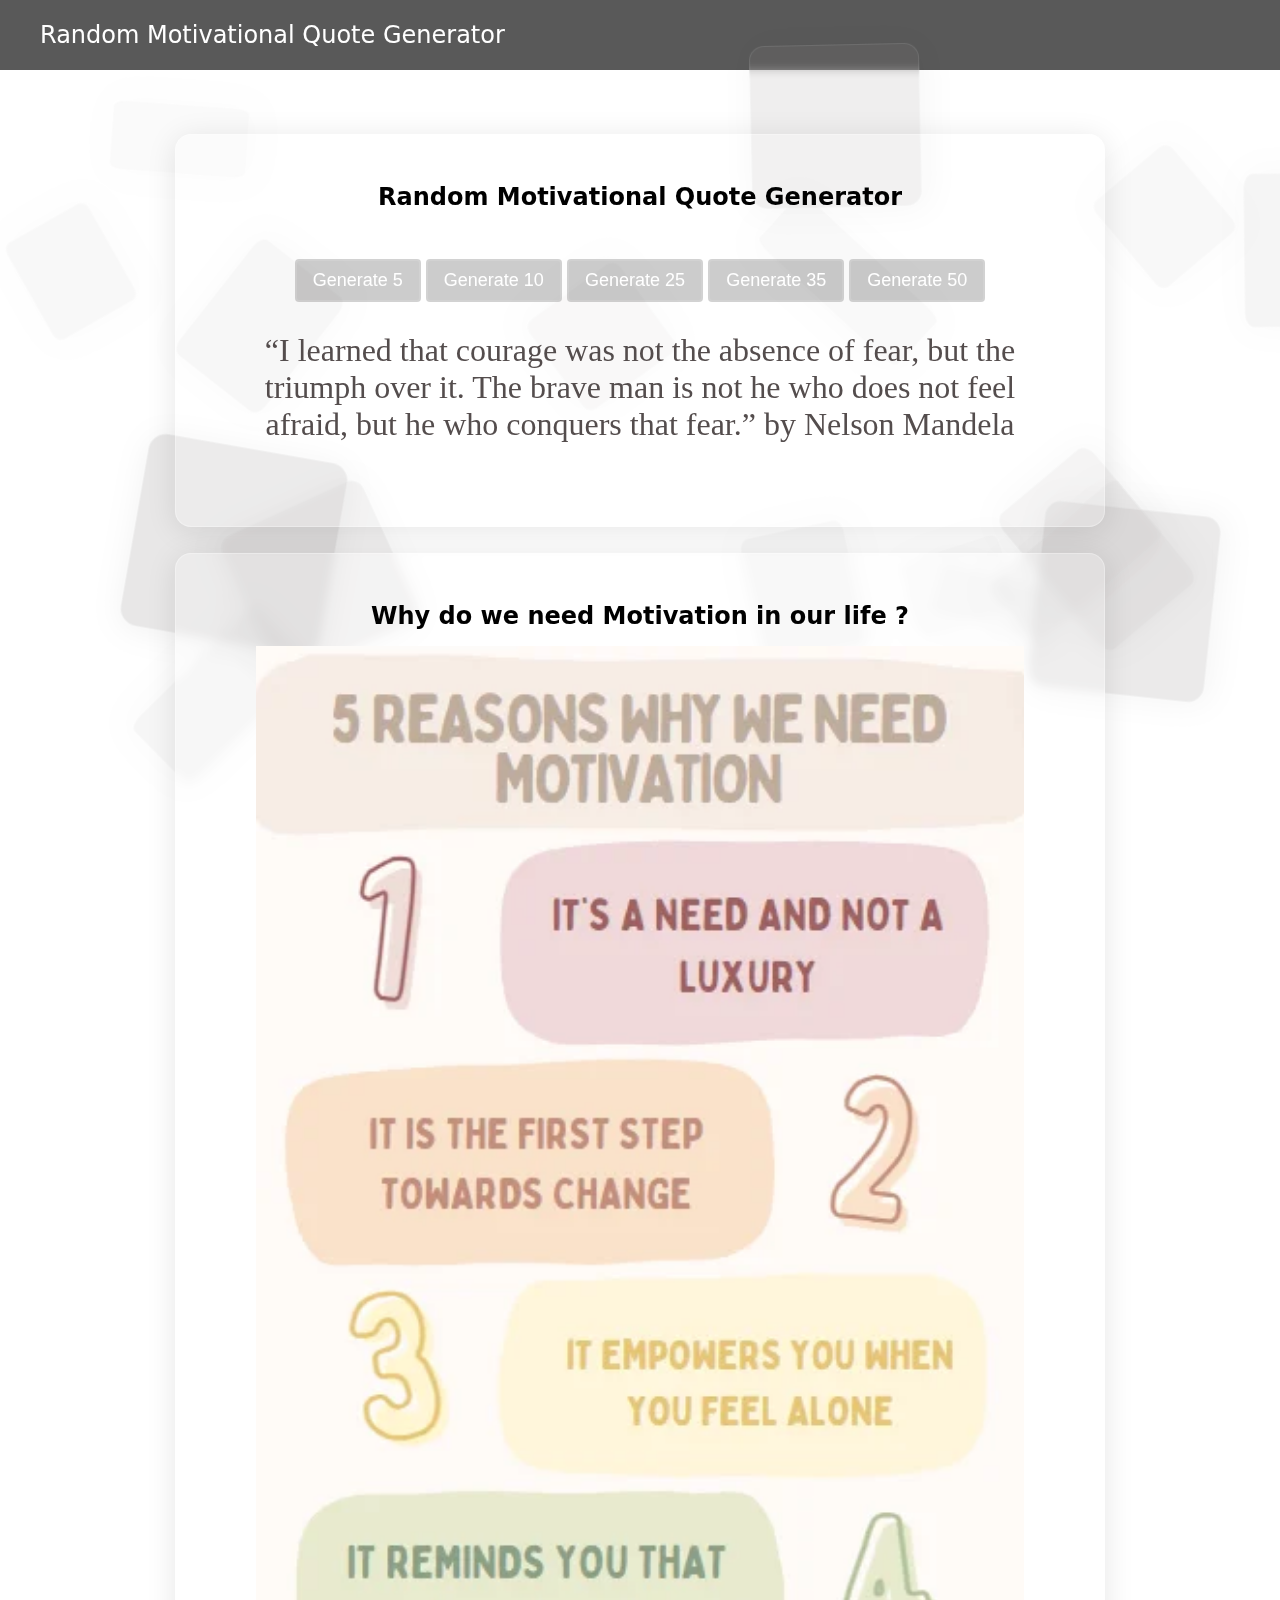
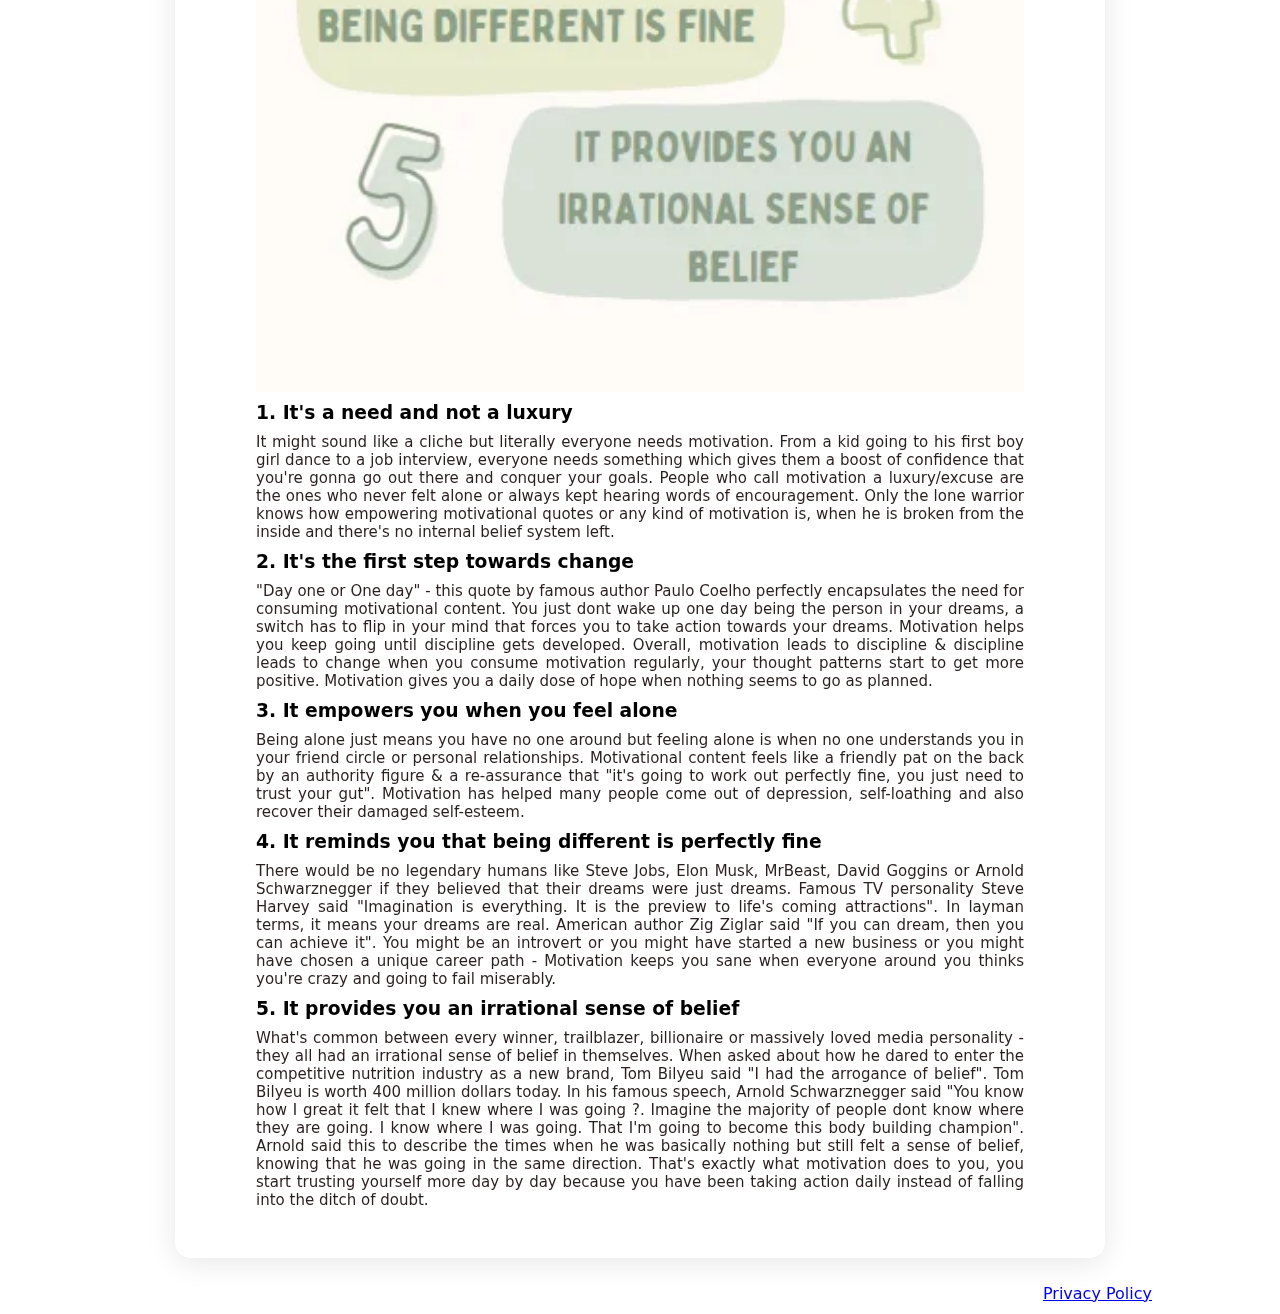
<file: index.html>
<html lang="en">

<head>
<link rel="icon" type="image/x-icon" href="favicon.ico">
<meta name="google-site-verification" content="94LipoY_496D6hNXk0WWpjT-a_7iiIvaImD5e-AeUU0" />
<!-- Google tag (gtag.js) --> <script async src="https://www.googletagmanager.com/gtag/js?id=G-378V7F94QC"></script> <script> window.dataLayer = window.dataLayer || []; function gtag(){dataLayer.push(arguments);} gtag('js', new Date()); gtag('config', 'G-378V7F94QC'); </script>
  <meta charset="UTF-8" />
  <meta http-equiv="X-UA-Compatible" content="IE=edge" />
  <meta name="description"
    content="A free online random motivational quotes generator that generates random motivational & inspirational quotes. Read random motivational & inspirational quotes to feel inspired">
  <meta name="viewport" content="width=device-width, initial-scale=1.0" />
  <title> Random Motivational Quotes Generator - A free online tool that generates random motivational & inspirational quotes
  </title>
  <meta property="og:title"
    content="Random Motivational Quotes Generator - A free online tool that generates random motivational & inspirational quotes" />
  <meta property="og:type" content="website" />
  <meta itemprop="name"
    content="Random Motivational Quotes Generator - A free online tool that generates random motivational & inspirational quotes" />
  <link rel="stylesheet" href="style.css" />
</head>

<body>
  <div class="page-header">
    <div class="logo">
      <a href="http://randommotivationalquotegenerator.online" style="
    text-decoration: none;
    color: white;
">Random Motivational Quote Generator</a>
    </div>
    <a id="menu-icon" class="menu-icon" onclick="onMenuClick()">
      <i class="fa fa-bars"></i>
    </a>

    <!--<div id="navigation-bar" class="nav-bar">
        <a href="/" class="active">Home</a>
        <a href="#">About</a>
        <a href="#">Contact us</a>
      </div>
     -->

    <!--<div class="header-right"><button>Sign in</button></div>-->
  </div>
  <div data-v-053f5fce="" data-v-12da58b2="" class="scattered-previews">
    <div data-v-053f5fce="" class="glass"
      style="width: 127px; height: 103px; top: 540px; left: 739px; transform: rotate(0.716119turn); opacity: 0.163513;">
    </div>
    <div data-v-053f5fce="" class="glass"
      style="width: 76px; height: 166px; top: 477px; left: 1037px; transform: rotate(0.136577turn); opacity: 0.1577;">
    </div>
    <div data-v-053f5fce="" class="glass"
      style="width: 153px; height: 154px; top: 501px; left: 242px; transform: rotate(0.18176turn); opacity: 0.294525;">
    </div>
    <div data-v-053f5fce="" class="glass"
      style="width: 111px; height: 99px; top: 166px; left: 1108px; transform: rotate(0.638528turn); opacity: 0.137362;">
    </div>
    <div data-v-053f5fce="" class="glass"
      style="width: 175px; height: 118px; top: 489px; left: 1008px; transform: rotate(0.639004turn); opacity: 0.258125;">
    </div>
    <div data-v-053f5fce="" class="glass"
      style="width: 152px; height: 108px; top: 195px; left: 1222px; transform: rotate(0.748242turn); opacity: 0.2052;">
    </div>
    <div data-v-053f5fce="" class="glass"
      style="width: 107px; height: 144px; top: 253px; left: 205px; transform: rotate(0.60583turn); opacity: 0.1926;">
    </div>
    <div data-v-053f5fce="" class="glass"
      style="width: 106px; height: 50px; top: 575px; left: 934px; transform: rotate(0.0440172turn); opacity: 0.06625;">
    </div>
    <div data-v-053f5fce="" class="glass"
      style="width: 111px; height: 109px; top: 281px; left: 545px; transform: rotate(0.399721turn); opacity: 0.151237;">
    </div>
    <div data-v-053f5fce="" class="glass"
      style="width: 174px; height: 84px; top: 652px; left: 134px; transform: rotate(0.376087turn); opacity: 0.1827;">
    </div>
    <div data-v-053f5fce="" class="glass"
      style="width: 200px; height: 193px; top: 447px; left: 133px; transform: rotate(0.0276429turn); opacity: 0.4825;">
    </div>
    <div data-v-053f5fce="" class="glass"
      style="width: 161px; height: 168px; top: 41px; left: 754px; transform: rotate(0.746561turn); opacity: 0.3381;">
    </div>
    <div data-v-053f5fce="" class="glass"
      style="width: 186px; height: 66px; top: 246px; left: 754px; transform: rotate(0.118157turn); opacity: 0.15345;">
    </div>
    <div data-v-053f5fce="" class="glass"
      style="width: 110px; height: 93px; top: 224px; left: 15px; transform: rotate(0.667974turn); opacity: 0.127875;">
    </div>
    <div data-v-053f5fce="" class="glass"
      style="width: 67px; height: 134px; top: 71px; left: 145px; transform: rotate(0.761537turn); opacity: 0.112225;">
    </div>
    <div data-v-053f5fce="" class="glass"
      style="width: 123px; height: 155px; top: 466px; left: 1379px; transform: rotate(0.641522turn); opacity: 0.238313;">
    </div>
    <div data-v-053f5fce="" class="glass"
      style="width: 97px; height: 146px; top: 338px; left: 1360px; transform: rotate(0.288001turn); opacity: 0.177025;">
    </div>
    <div data-v-053f5fce="" class="glass"
      style="width: 93px; height: 159px; top: 203px; left: 1373px; transform: rotate(0.10502turn); opacity: 0.184837;">
    </div>
    <div data-v-053f5fce="" class="glass"
      style="width: 185px; height: 175px; top: 513px; left: 1031px; transform: rotate(0.76703turn); opacity: 0.404687;">
    </div>
    <div data-v-053f5fce="" class="glass"
      style="width: 100px; height: 73px; top: 547px; left: 908px; transform: rotate(0.949998turn); opacity: 0.09125;">
    </div>
  </div>
  <div class="container">
    <h2>Random Motivational Quote Generator</h2>
    
    <button id="btn" class="btn">Generate 5</button>
    <button id="btn2" class="btn">Generate 10</button>
    <button id="btn3" class="btn">Generate 25</button>
    <button id="btn4" class="btn">Generate 35</button>
    <button id="btn5" class="btn">Generate 50</button>
    <span id="emoji-container"></span><br>
  </div>
  <div class="container2">
    <h2>Why do we need Motivation in our life ?</h2>
    <img src="banner.webp" alt="Why do we need motivation in our life" class="responsive">
    <h3 style="text-align: justify;padding-top: 10px;">1. It's a need and not a luxury</h3>
    <p class="plaintext"> It might sound like a cliche but literally everyone needs motivation.
       From a kid going to his first boy girl dance to a job interview, everyone needs something
        which gives them a boost of confidence that you're gonna go out there and conquer your goals.
      People who call motivation a luxury/excuse are the ones who never felt alone or always kept hearing
    words of encouragement. Only the lone warrior knows how empowering motivational quotes or any kind
  of motivation is, when he is broken from the inside and there's no internal belief system left.</p>
  <h3 style="text-align: justify;padding-top: 10px;">2. It's the first step towards change</h3>
    <p class="plaintext"> "Day one or One day" - this quote by famous author Paulo Coelho perfectly encapsulates
      the need for consuming motivational content. You just dont wake up one day being the person in your dreams, a switch
      has to flip in your mind that forces you to take action towards your dreams. Motivation helps you keep going until discipline
      gets developed.
      Overall, motivation leads to discipline & discipline leads to change when you consume motivation regularly, your thought
      patterns start to get more positive. Motivation gives you a daily dose of hope when nothing seems to go as planned.
    </p>
    <h3 style="text-align: justify;padding-top: 10px;">3. It empowers you when you feel alone</h3>
    <p class="plaintext"> Being alone just means you have no one around but feeling alone is when no one understands you in your friend
      circle or personal relationships. Motivational content feels like a friendly pat on the back by an authority figure & a re-assurance
      that "it's going to work out perfectly fine, you just need to trust your gut".
      Motivation has helped many people come out of depression, self-loathing and also recover their damaged self-esteem.
    </p>
    <h3 style="text-align: justify;padding-top: 10px;">4. It reminds you that being different is perfectly fine</h3>
    <p class="plaintext"> There would be no legendary humans like Steve Jobs, Elon Musk, MrBeast, David Goggins or Arnold Schwarznegger
      if they believed that their dreams were just dreams. Famous TV personality Steve Harvey said "Imagination is everything.
      It is the preview to life's coming attractions". In layman terms, it means your dreams are real.
      American author Zig Ziglar said "If you can dream, then you can achieve it".
      You might be an introvert or you might have started a new business or you might have chosen a unique career path - Motivation keeps
      you sane when everyone around you thinks you're crazy and going to fail miserably. 
    </p>
    <h3 style="text-align: justify;padding-top: 10px;">5. It provides you an irrational sense of belief</h3>
    <p class="plaintext"> What's common between every winner, trailblazer, billionaire or massively loved media personality - they
      all had an irrational sense of belief in themselves. When asked about how he dared to enter the competitive nutrition industry as a new brand,
      Tom Bilyeu said "I had the arrogance of belief". Tom Bilyeu is worth 400 million dollars today. In his famous speech, Arnold Schwarznegger
      said "You know how I great it felt that I knew where I was going ?. Imagine the majority of people dont know where they are going. I know
      where I was going. That I'm going to become this body building champion". Arnold said this to describe the times when he was basically nothing
      but still felt a sense of belief, knowing that he was going in the same direction. That's exactly what motivation does to you, you
      start trusting yourself more day by day because you have been taking action daily instead of falling into the ditch of doubt.
    </p>
  </div>
<p style="
    margin-top: -8%;
    position: absolute;
    padding-bottom: 11px;
    right: 10%;
">
<a href="http://randommotivationalquotegenerator.online/privacypolicy.html">Privacy Policy</a>
</p>  <script src="script.js"></script>
</body>

</html>
</file>
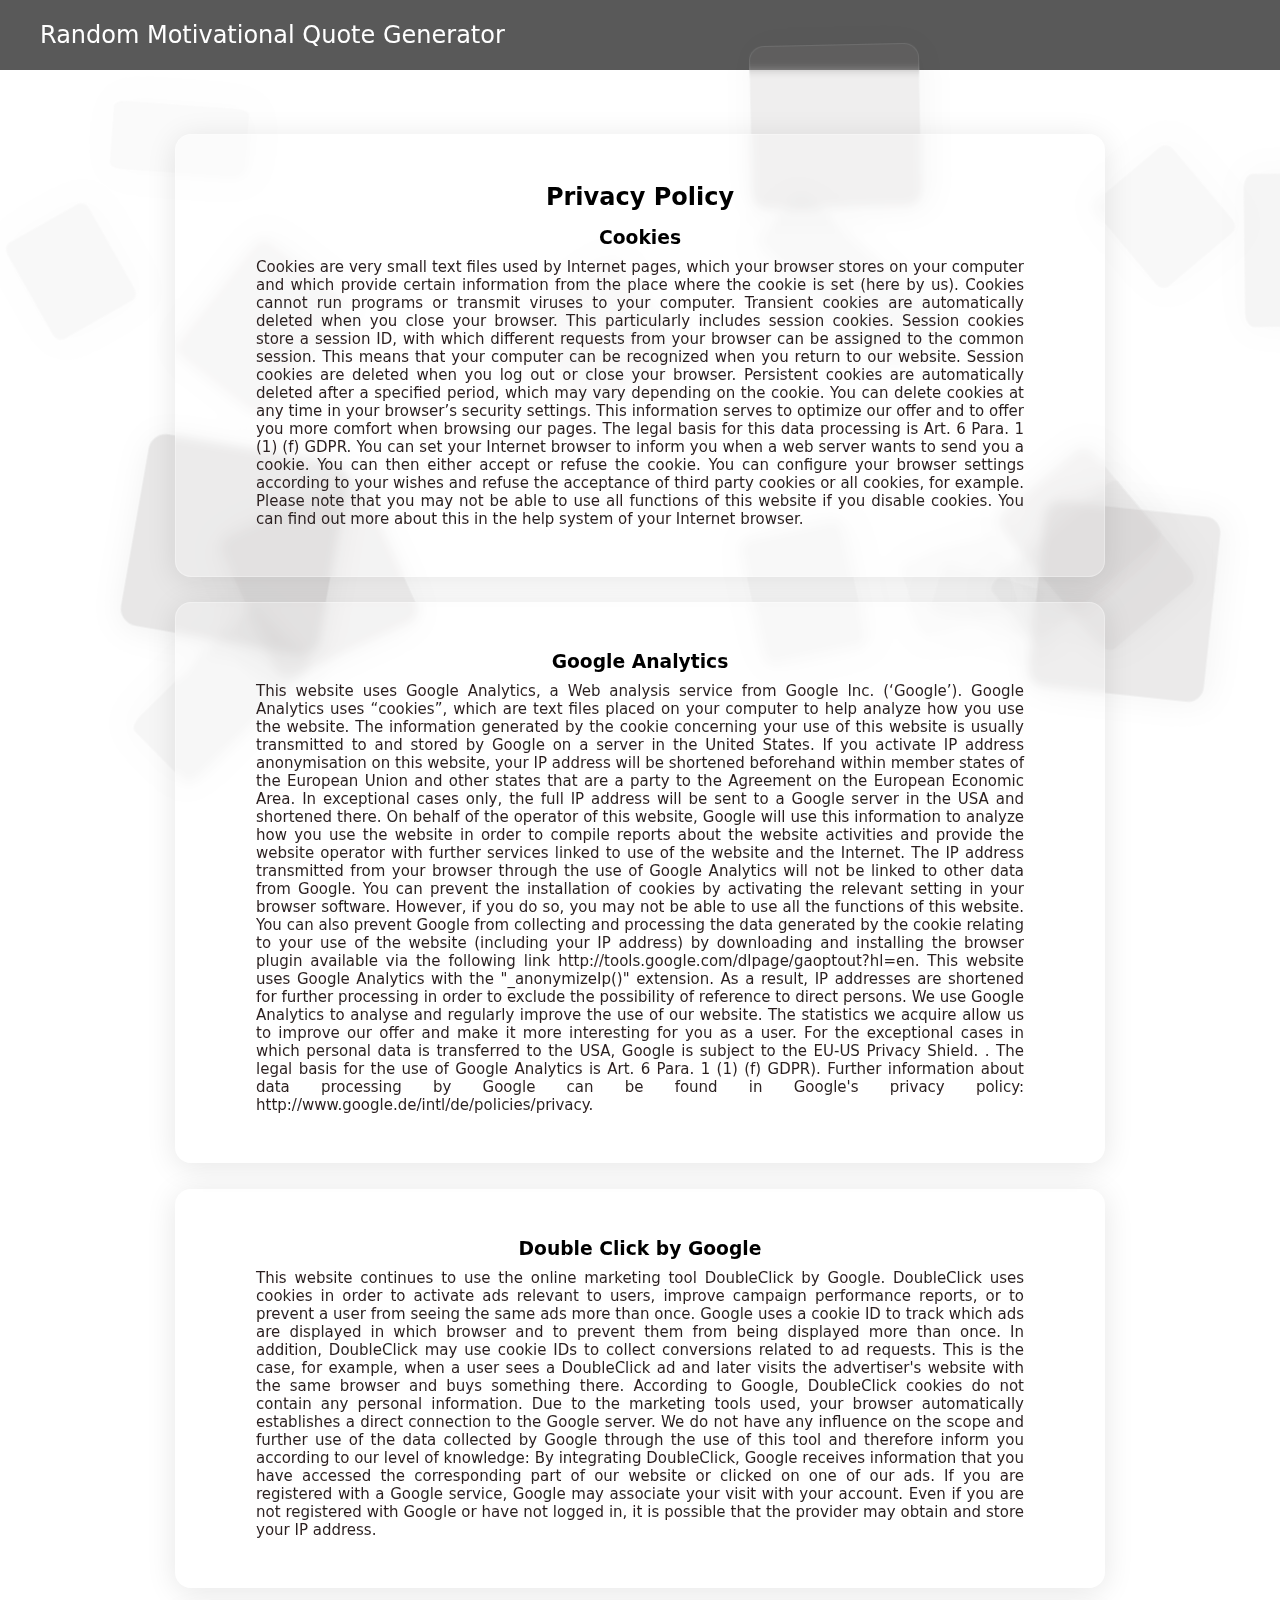
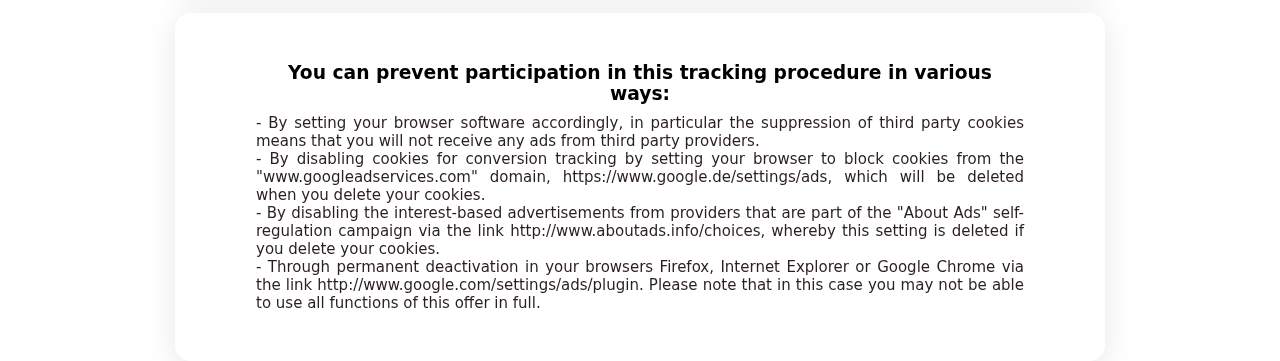
<file: privacypolicy.html>
<html lang="en">

<head>
<link rel="icon" type="image/x-icon" href="favicon.ico">
<meta name="google-site-verification" content="94LipoY_496D6hNXk0WWpjT-a_7iiIvaImD5e-AeUU0" />
<!-- Google tag (gtag.js) --> <script async src="https://www.googletagmanager.com/gtag/js?id=G-378V7F94QC"></script> <script> window.dataLayer = window.dataLayer || []; function gtag(){dataLayer.push(arguments);} gtag('js', new Date()); gtag('config', 'G-378V7F94QC'); </script>
  <meta charset="UTF-8" />
  <meta http-equiv="X-UA-Compatible" content="IE=edge" />
  <meta name="description"
    content="Privacy Policy">
  <meta name="viewport" content="width=device-width, initial-scale=1.0" />
  <title> Random Motivational Quotes Generator - Privacy Policy
  </title>
  <meta property="og:title"
    content="Random Motivational Quotes Generator - Privacy Policy" />
  <meta property="og:type" content="website" />
  <meta itemprop="name"
    content="Random Motivational Quotes Generator - Privacy Policy" />
  <link rel="stylesheet" href="style.css" />
</head>

<body>
  <div class="page-header">
    <div class="logo">
      <a href="http://randommotivationalquotegenerator.online" style="
    text-decoration: none;
    color: white;
">Random Motivational Quote Generator</a>
    </div>
    <a id="menu-icon" class="menu-icon" onclick="onMenuClick()">
      <i class="fa fa-bars"></i>
    </a>

    <!--<div class="header-right"><button>Sign in</button></div>-->
  </div>
  <div data-v-053f5fce="" data-v-12da58b2="" class="scattered-previews">
    <div data-v-053f5fce="" class="glass"
      style="width: 127px; height: 103px; top: 540px; left: 739px; transform: rotate(0.716119turn); opacity: 0.163513;">
    </div>
    <div data-v-053f5fce="" class="glass"
      style="width: 76px; height: 166px; top: 477px; left: 1037px; transform: rotate(0.136577turn); opacity: 0.1577;">
    </div>
    <div data-v-053f5fce="" class="glass"
      style="width: 153px; height: 154px; top: 501px; left: 242px; transform: rotate(0.18176turn); opacity: 0.294525;">
    </div>
    <div data-v-053f5fce="" class="glass"
      style="width: 111px; height: 99px; top: 166px; left: 1108px; transform: rotate(0.638528turn); opacity: 0.137362;">
    </div>
    <div data-v-053f5fce="" class="glass"
      style="width: 175px; height: 118px; top: 489px; left: 1008px; transform: rotate(0.639004turn); opacity: 0.258125;">
    </div>
    <div data-v-053f5fce="" class="glass"
      style="width: 152px; height: 108px; top: 195px; left: 1222px; transform: rotate(0.748242turn); opacity: 0.2052;">
    </div>
    <div data-v-053f5fce="" class="glass"
      style="width: 107px; height: 144px; top: 253px; left: 205px; transform: rotate(0.60583turn); opacity: 0.1926;">
    </div>
    <div data-v-053f5fce="" class="glass"
      style="width: 106px; height: 50px; top: 575px; left: 934px; transform: rotate(0.0440172turn); opacity: 0.06625;">
    </div>
    <div data-v-053f5fce="" class="glass"
      style="width: 111px; height: 109px; top: 281px; left: 545px; transform: rotate(0.399721turn); opacity: 0.151237;">
    </div>
    <div data-v-053f5fce="" class="glass"
      style="width: 174px; height: 84px; top: 652px; left: 134px; transform: rotate(0.376087turn); opacity: 0.1827;">
    </div>
    <div data-v-053f5fce="" class="glass"
      style="width: 200px; height: 193px; top: 447px; left: 133px; transform: rotate(0.0276429turn); opacity: 0.4825;">
    </div>
    <div data-v-053f5fce="" class="glass"
      style="width: 161px; height: 168px; top: 41px; left: 754px; transform: rotate(0.746561turn); opacity: 0.3381;">
    </div>
    <div data-v-053f5fce="" class="glass"
      style="width: 186px; height: 66px; top: 246px; left: 754px; transform: rotate(0.118157turn); opacity: 0.15345;">
    </div>
    <div data-v-053f5fce="" class="glass"
      style="width: 110px; height: 93px; top: 224px; left: 15px; transform: rotate(0.667974turn); opacity: 0.127875;">
    </div>
    <div data-v-053f5fce="" class="glass"
      style="width: 67px; height: 134px; top: 71px; left: 145px; transform: rotate(0.761537turn); opacity: 0.112225;">
    </div>
    <div data-v-053f5fce="" class="glass"
      style="width: 123px; height: 155px; top: 466px; left: 1379px; transform: rotate(0.641522turn); opacity: 0.238313;">
    </div>
    <div data-v-053f5fce="" class="glass"
      style="width: 97px; height: 146px; top: 338px; left: 1360px; transform: rotate(0.288001turn); opacity: 0.177025;">
    </div>
    <div data-v-053f5fce="" class="glass"
      style="width: 93px; height: 159px; top: 203px; left: 1373px; transform: rotate(0.10502turn); opacity: 0.184837;">
    </div>
    <div data-v-053f5fce="" class="glass"
      style="width: 185px; height: 175px; top: 513px; left: 1031px; transform: rotate(0.76703turn); opacity: 0.404687;">
    </div>
    <div data-v-053f5fce="" class="glass"
      style="width: 100px; height: 73px; top: 547px; left: 908px; transform: rotate(0.949998turn); opacity: 0.09125;">
    </div>
  </div>
  <div class="container2" style="margin-top:64px!important;">
    <h2>Privacy Policy</h2>
    <h3>Cookies</h3>
    <p class="plaintext">
Cookies are very small text files used by Internet pages, which your browser stores on your computer and which provide certain information from the place where the cookie is set (here by us). Cookies cannot run programs or transmit viruses to your computer.

Transient cookies are automatically deleted when you close your browser. This particularly includes session cookies. Session cookies store a session ID, with which different requests from your browser can be assigned to the common session. This means that your computer can be recognized when you return to our website. Session cookies are deleted when you log out or close your browser.

Persistent cookies are automatically deleted after a specified period, which may vary depending on the cookie. You can delete cookies at any time in your browser’s security settings.

This information serves to optimize our offer and to offer you more comfort when browsing our pages. The legal basis for this data processing is Art. 6 Para. 1 (1) (f) GDPR.

You can set your Internet browser to inform you when a web server wants to send you a cookie. You can then either accept or refuse the cookie. You can configure your browser settings according to your wishes and refuse the acceptance of third party cookies or all cookies, for example. Please note that you may not be able to use all functions of this website if you disable cookies. You can find out more about this in the help system of your Internet browser.
</p>
  </div>
<div class="container2">
<h3>Google Analytics</h3>
<p class="plaintext">This website uses Google Analytics, a Web analysis service from Google Inc. (‘Google’). Google Analytics uses “cookies”, which are text files placed on your computer to help analyze how you use the website. The information generated by the cookie concerning your use of this website is usually transmitted to and stored by Google on a server in the United States. If you activate IP address anonymisation on this website, your IP address will be shortened beforehand within member states of the European Union and other states that are a party to the Agreement on the European Economic Area. In exceptional cases only, the full IP address will be sent to a Google server in the USA and shortened there. On behalf of the operator of this website, Google will use this information to analyze how you use the website in order to compile reports about the website activities and provide the website operator with further services linked to use of the website and the Internet. The IP address transmitted from your browser through the use of Google Analytics will not be linked to other data from Google. You can prevent the installation of cookies by activating the relevant setting in your browser software. However, if you do so, you may not be able to use all the functions of this website. You can also prevent Google from collecting and processing the data generated by the cookie relating to your use of the website (including your IP address) by downloading and installing the browser plugin available via the following link http://tools.google.com/dlpage/gaoptout?hl=en.

This website uses Google Analytics with the "_anonymizeIp()" extension. As a result, IP addresses are shortened for further processing in order to exclude the possibility of reference to direct persons.

We use Google Analytics to analyse and regularly improve the use of our website. The statistics we acquire allow us to improve our offer and make it more interesting for you as a user. For the exceptional cases in which personal data is transferred to the USA, Google is subject to the EU-US Privacy Shield. . The legal basis for the use of Google Analytics is Art. 6 Para. 1 (1) (f) GDPR).

Further information about data processing by Google can be found in Google's privacy policy: http://www.google.de/intl/de/policies/privacy.
</p>
</div>
<div class="container2">
<h3>Double Click by Google</h3>
<p class="plaintext">
This website continues to use the online marketing tool DoubleClick by Google. DoubleClick uses cookies in order to activate ads relevant to users, improve campaign performance reports, or to prevent a user from seeing the same ads more than once. Google uses a cookie ID to track which ads are displayed in which browser and to prevent them from being displayed more than once. In addition, DoubleClick may use cookie IDs to collect conversions related to ad requests. This is the case, for example, when a user sees a DoubleClick ad and later visits the advertiser's website with the same browser and buys something there. According to Google, DoubleClick cookies do not contain any personal information.

Due to the marketing tools used, your browser automatically establishes a direct connection to the Google server. We do not have any influence on the scope and further use of the data collected by Google through the use of this tool and therefore inform you according to our level of knowledge: By integrating DoubleClick, Google receives information that you have accessed the corresponding part of our website or clicked on one of our ads. If you are registered with a Google service, Google may associate your visit with your account. Even if you are not registered with Google or have not logged in, it is possible that the provider may obtain and store your IP address.

</p>
</div>
<div class="container2">
<h3>You can prevent participation in this tracking procedure in various ways:
<p class="plaintext">- By setting your browser software accordingly, in particular the suppression of third party cookies means that you will not receive any ads from third party providers.<br>
- By disabling cookies for conversion tracking by setting your browser to block cookies from the "www.googleadservices.com" domain, https://www.google.de/settings/ads, which will be deleted when you delete your cookies.<br>
- By disabling the interest-based advertisements from providers that are part of the "About Ads" self-regulation campaign via the link http://www.aboutads.info/choices, whereby this setting is deleted if you delete your cookies.<br>
- Through permanent deactivation in your browsers Firefox, Internet Explorer or Google Chrome via the link http://www.google.com/settings/ads/plugin. Please note that in this case you may not be able to use all functions of this offer in full.</p>
</h3>
</div>
  <script src="script.js"></script>
</body>

</html>
</file>
<file: style.css>
:root {
  --bgcolor: #1a79cf;
}

* {
  margin: 0;
  padding: 0;
}

.page-header {
  background-color: #000000a6;
  backdrop-filter: blur(9px);
  padding: 1.3rem;
  display: flex;
  justify-content: space-between;
}

.logo {
  color: white;
  align-self: center;
  margin-left: 1.2rem;
  font-size: 1.5rem;
}

.nav-bar {
  margin: auto;
}

.nav-bar a {
  color: white;
  padding: 1.5rem;
  cursor: pointer;
  text-decoration: none;
  font-size: 1.2rem;
}

.menu-icon {
  color: white;
  cursor: pointer;
  display: none;
}

button {
  font-size: 1rem;
  border: 1px solid black;
  border-radius: 5px;
  padding: 0.9rem;
}

@media screen and (max-width: 700px) {
  .nav-bar {
    display: none;
    position: absolute;
    top: 3.7rem;
    left: 0;
    width: 100%;
    background-color: var(--bgcolor);
    text-align: center;
  }

  .container {
    margin-top: 5% !important;
    max-width: 100% !important;
    margin: 10% auto;
    padding: 3rem 1rem !important;
    background: rgba(255, 255, 255, 0.2);
    border-radius: 16px;
    box-shadow: 0 4px 30px rgba(0, 0, 0, 0.1);
    backdrop-filter: blur(5px);
    -webkit-backdrop-filter: blur(5px);
    border: 1px solid rgba(255, 255, 255, 0.3);
    text-align: center;
  }

  .container2 {
    max-width: 100% !important;
    margin-top: -5% !important;
    margin: 10% auto;
    padding: 3rem 1rem !important;
    background: rgba(255, 255, 255, 0.2);
    border-radius: 16px;
    box-shadow: 0 4px 30px rgba(0, 0, 0, 0.1);
    backdrop-filter: blur(5px);
    -webkit-backdrop-filter: blur(5px);
    border: 1px solid rgba(255, 255, 255, 0.3);
    text-align: center;
  }

  .nav-bar.responsive {
    display: block;
  }

  .nav-bar a {
    display: block;
  }

  .menu-icon {
    display: block;
    z-index: 1;
  }

  button {
    padding: 0.4rem;
  }

  .logo {
    font-size: 1.4rem;
  }
}





body {
  width: 100%;
  height: 100vh;
  font-family: system-ui;
}

.container {
  max-width: 60%;
    margin: 10% auto;
    margin-top: 5% !important;
    padding: 3rem 5rem;
    background: rgba(255, 255, 255, 0.2);
    border-radius: 16px;
    box-shadow: 0 4px 30px rgba(0, 0, 0, 0.1);
    backdrop-filter: blur(0px);
    -webkit-backdrop-filter: blur(5px);
    border: 1px solid rgba(255, 255, 255, 0.3);
    text-align: center;
}

.container span {
  margin-bottom: 1rem;
  font-family: sans-serif;
}

.container .btn {
      color: #fff;
        background: hsl(0deg 0% 0% / 20%);
        border: 2px solid hsla(0, 0%, 100%, .1);
        border-radius: 0.25rem;
        transition: background-color .15s ease;
}

.container h2,
.container2 h2 {
  margin-bottom: 1rem;
  font-family: system-ui;
  font-weight: 600;
  font-size: 1.5em;
}


.container span {
  text-align: center;
    font-size: 32px;
    display: block;
    margin-top: 4%;
    font-family: math;
    font-weight: 500;
    color: #544d4d;
}

.btn {
  border: none;
  color: #fff;
  font-size: 18px;
  cursor: pointer;
  margin-top: 2rem;
  padding: 9px 16px;
  border-radius: 10px;
  transition: all 0.2s;
  background-color: #e65b00;
}

.btn:hover {
  background-color: hsl(186.89deg 28.68% 37.05% / 40%);
}

.glass[data-v-053f5fce] {
  position: fixed;
}

.glass {
  background: #7f7c7c61;
  border-radius: 9% 9%;
  box-shadow: 0 4px 30px rgba(0, 0, 0, 0.1);
  backdrop-filter: blur(5px);
  -webkit-backdrop-filter: blur(5px);
  border: 1px solid rgba(255, 255, 255, 0.3);
}

.plaintext {
  text-align: justify;
  font-size: 15px;
  margin-top: 10px;
  font-weight: 500;
  color: #2a1f1f;
  /* font-style: italic; */
}

.container2 {
  max-width: 60%;
    margin-top: -8% !important;
    margin: 10% auto;
    padding: 3rem 5rem;
    background: rgba(255, 255, 255, 0.2);
    border-radius: 16px;
    box-shadow: 0 4px 30px rgba(0, 0, 0, 0.1);
    backdrop-filter: blur(5px);
    -webkit-backdrop-filter: blur(5px);
    border: 1px solid rgba(255, 255, 255, 0.3);
    text-align: center;
}

.responsive {
  width: -webkit-fill-available;
  height: auto;
}

@media (min-width: 1281px) {
  
  .responsive {
    width: auto;
    height: auto;
  }
  
}
</file>
